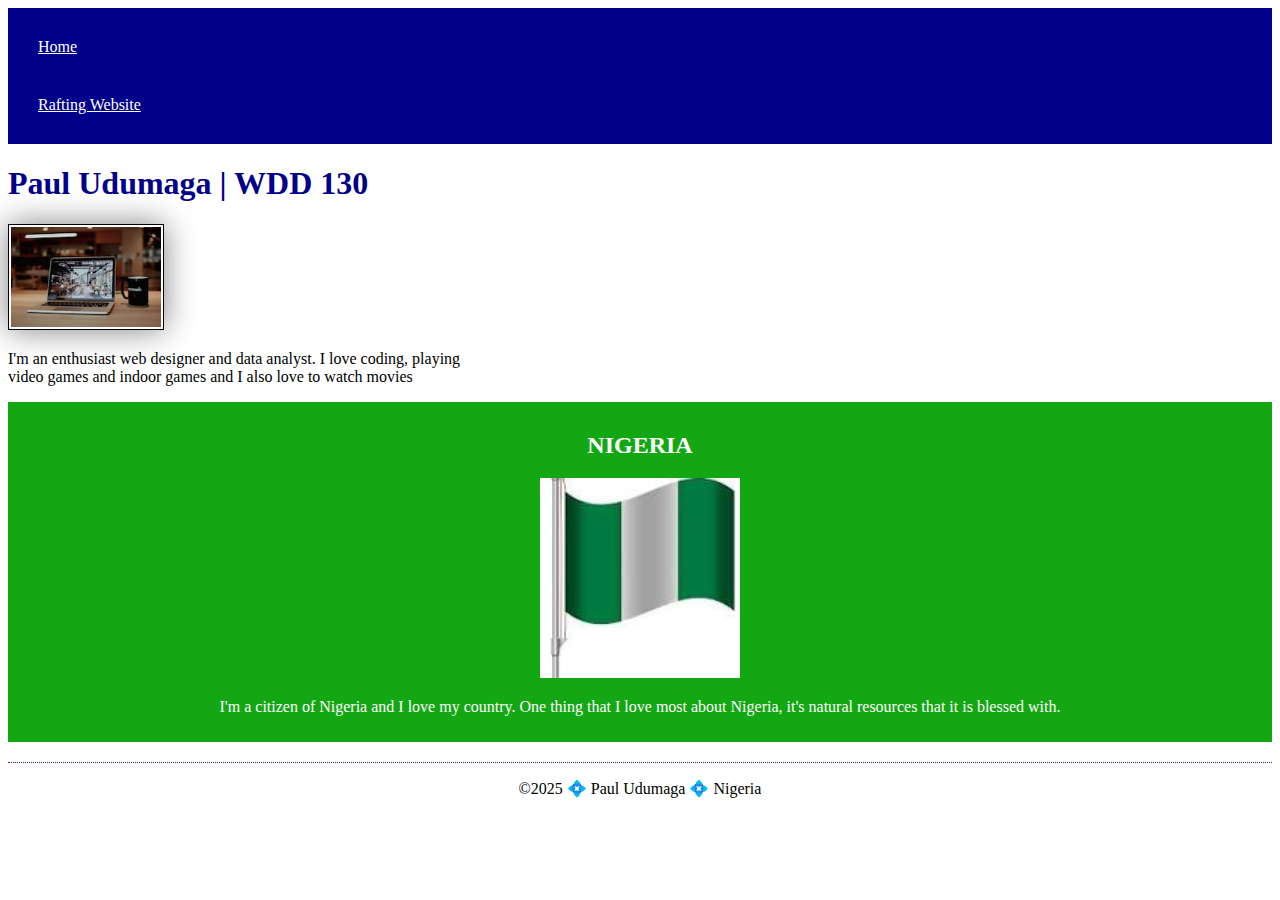
<file: index.html>
<!DOCTYPE html>
<html lang="en-US">
    <head>
        <meta charset="utf-8">
        <meta name="viewport" content="width=device-width,initial-scale=1.0">
        <meta name="description" content="">
        <meta name="author" content="Paul Udumaga">
        <title>Paul Udumaga | WDD 130</title>
        <link rel="stylesheet" href="styles/styles.css">
    </head>
    <body>
        <header>
            <nav>
                <a href="#">Home</a>
                <a href="wwr/">Rafting Website</a>
            </nav>
        </header>
        <main >
            <h1>Paul Udumaga | WDD 130</h1>
            <img src="images/profile.jpg" alt="Picture of a Laptop" width="200">
            <p>I'm an enthusiast web designer and data analyst. I love coding, playing <br>video games and indoor games
            and I also love to watch movies</p>
        </main>
        <aside>
            <h2>NIGERIA</h2>
            <img src="images/flag.jpeg" alt="Nigeraia Flag" width="200">
            <p>I'm a citizen of Nigeria and I love my country. One thing that I love most about Nigeria,
               it's natural resources that it is blessed with.
            </p>
        </aside>
        <footer>
            <p>©2025 💠 Paul Udumaga 💠 Nigeria</p>
        </footer>
    </body>
</html>
</file>
<file: styles/styles.css>
nav {
    background-color: darkblue;
    padding: 10px;
}

nav a {
    color: white;
    display: block;
    padding: 20px;
}

h1 {
    color: darkblue;
}

main img {
    width: 150px;
    height: auto;
    border: 1px solid black;
    padding: 2px;
    box-shadow: 0 0 30px gray;
}



p {
    padding: 0;
}

main {
    max-width: 840px;
}

aside {
    width: auto;
    margin:auto;
    padding: 10px;
    border: 1px solid rgb(0 0 0 .2);
    background-color: rgb(19, 168, 19);
    color: white;
    text-align: center;
}

aside img {
    width: 200px;
    height: auto;
}

footer {
    margin-top: 20px;
    border-top: 1px dotted rgb(39, 39, 139);
    text-align: center;
}
</file>
